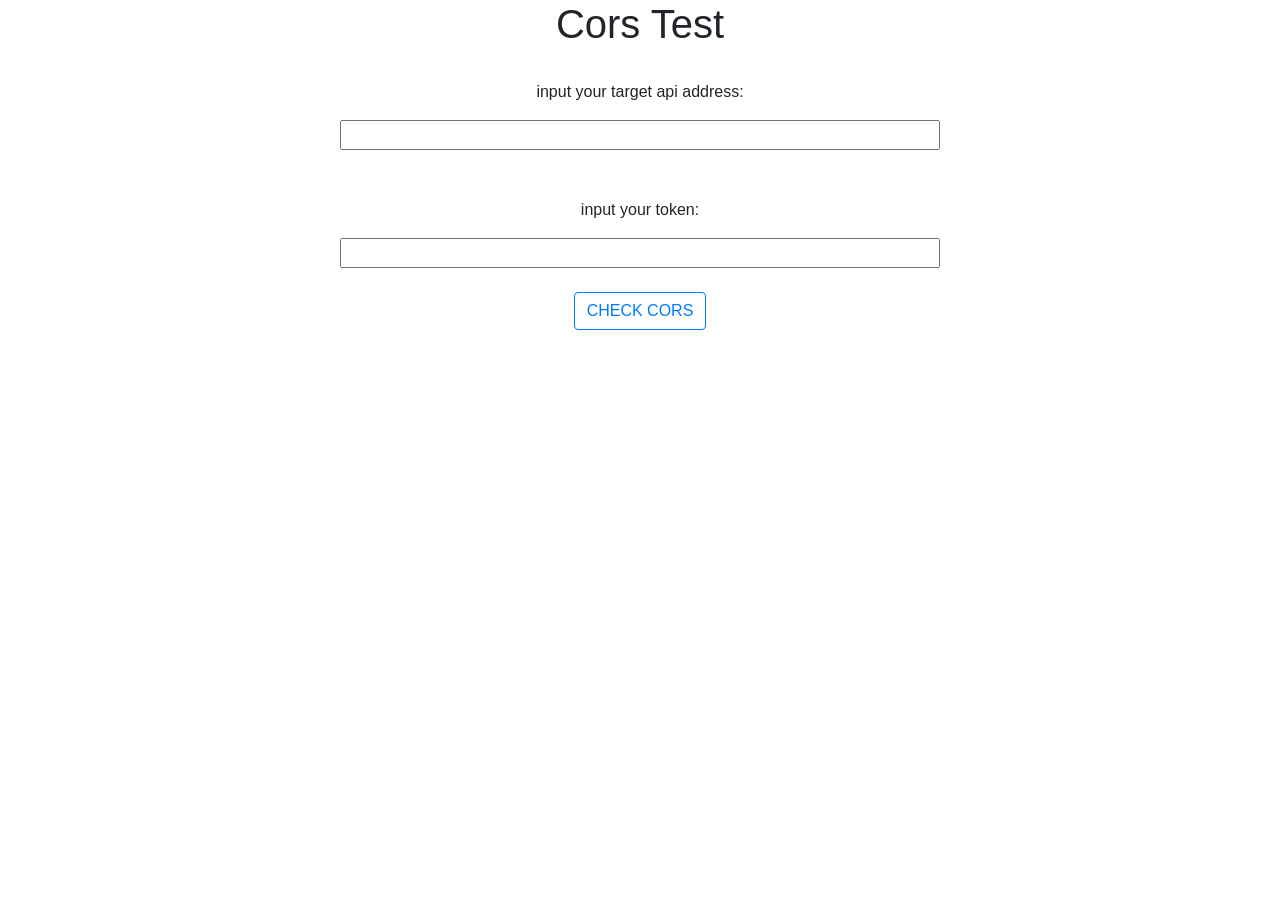
<file: src/main/resources/static/test.html>
<!DOCTYPE html>
<head>
    <meta charset="UTF-8">
    <title>cors test</title>
    <meta charset="utf-8">
    <meta name="viewport" content="width=device-width, initial-scale=1, shrink-to-fit=no">
    <link rel="stylesheet" href="https://stackpath.bootstrapcdn.com/bootstrap/4.3.1/css/bootstrap.min.css" integrity="sha384-ggOyR0iXCbMQv3Xipma34MD+dH/1fQ784/j6cY/iJTQUOhcWr7x9JvoRxT2MZw1T" crossorigin="anonymous">
</head>
<body>
<div class="container" align="center">
    <h1>Cors Test</h1><br/>
    <p>input your target api address:</p>
    <input type="text" style="width:600px;height:30px;font-size:14px;" id="urlText"/><br/><br/><br/>
    <p>input your token:</p>
    <input type="text" style="width:600px;height:30px;font-size:14px;" id="tokenTxt"  value=""/><br/><br/>
    <input type="button" class="btn btn-outline-primary" id="cors" value="CHECK CORS"/>
</div>
<!-- Optional JavaScript -->
<!-- jQuery first, then Popper.js, then Bootstrap JS -->
<script src="https://code.jquery.com/jquery-3.4.1.min.js" integrity="sha256-CSXorXvZcTkaix6Yvo6HppcZGetbYMGWSFlBw8HfCJo=" crossorigin="anonymous"></script>
<script src="https://cdnjs.cloudflare.com/ajax/libs/popper.js/1.14.7/umd/popper.min.js" integrity="sha384-UO2eT0CpHqdSJQ6hJty5KVphtPhzWj9WO1clHTMGa3JDZwrnQq4sF86dIHNDz0W1" crossorigin="anonymous"></script>
<script src="https://stackpath.bootstrapcdn.com/bootstrap/4.3.1/js/bootstrap.min.js" integrity="sha384-JjSmVgyd0p3pXB1rRibZUAYoIIy6OrQ6VrjIEaFf/nJGzIxFDsf4x0xIM+B07jRM" crossorigin="anonymous"></script>

<script type="text/javascript">
    $("#cors").on('click', function (event) {
        event.preventDefault();
        var url2 = $("#urlText").val();
        $.get({
            contentType: 'application/json;charset=UTF-8',
            url: url2,
            beforeSend: function (xhr) {

                if ($("#tokenTxt").val().trim()) {
                    /* Authorization header */
                    xhr.setRequestHeader("token", ""+ $("#tokenTxt").val());
                }
            },

            success: function (data) {
                alert("success");
            }
        })
    });

</script>
</body>
</html>
</file>
